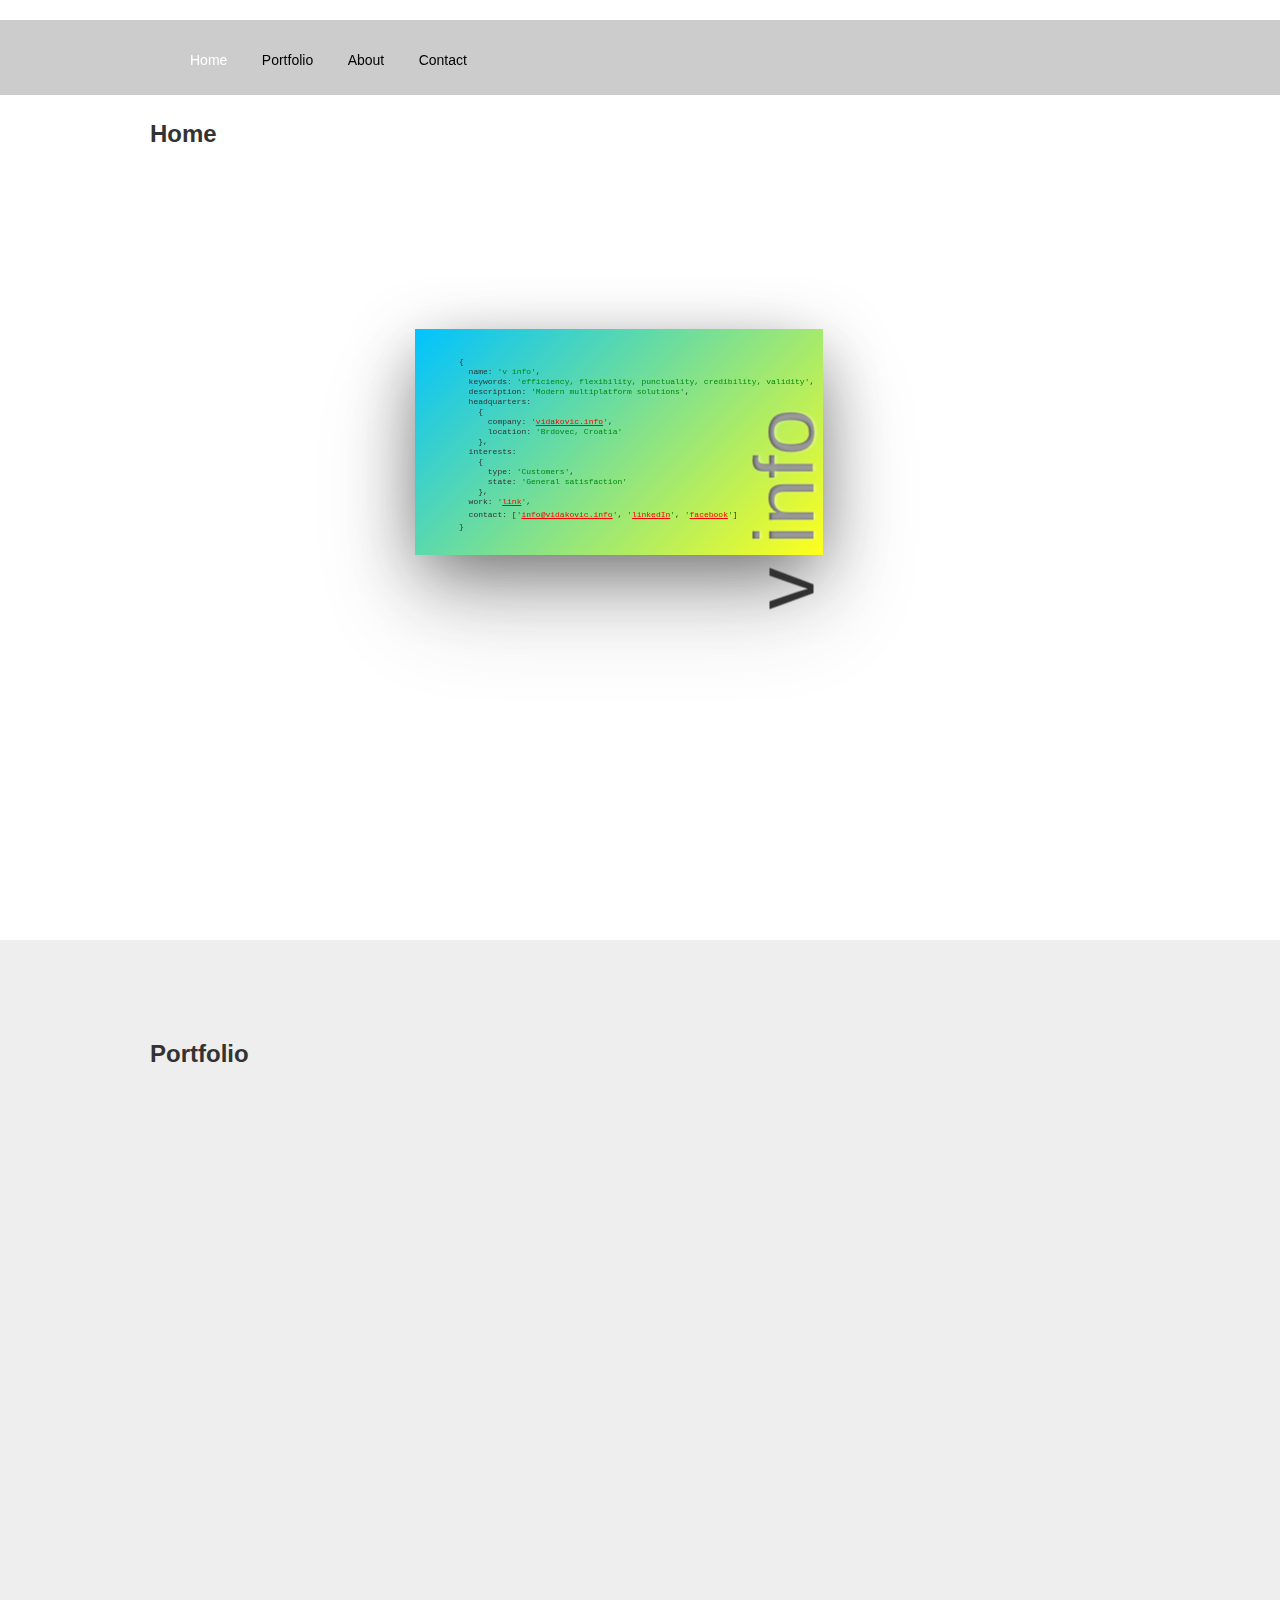
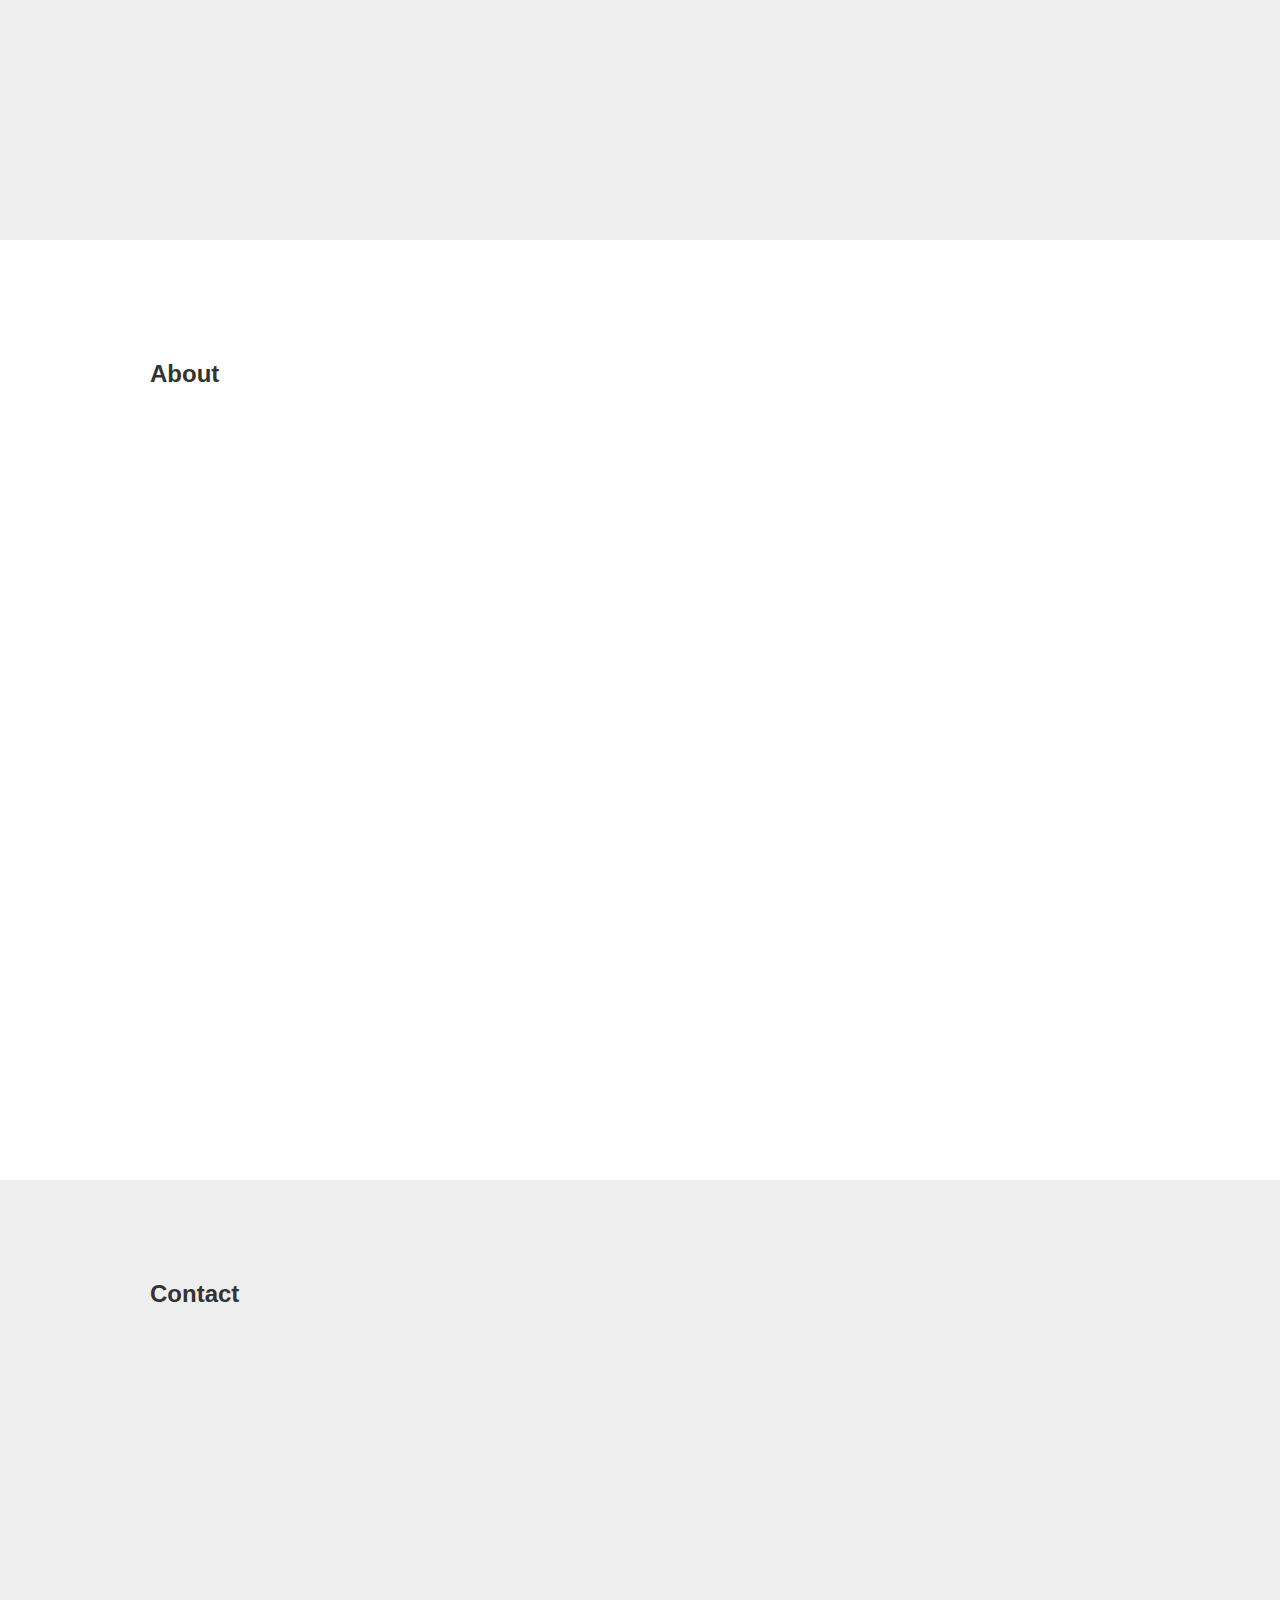
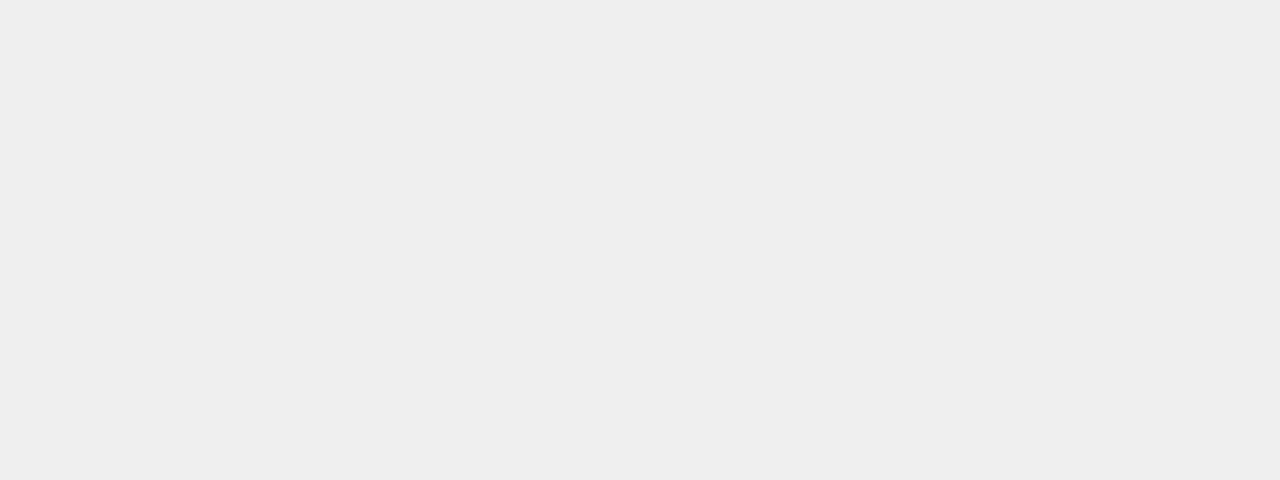
<file: index.html>
<!DOCTYPE html>
<html lang="en">

<head>
	<meta charset="UTF-8">
	<meta name="author" content="vidakovic.info">
	<meta name="description" content="Official website for best online content.">
	<meta name="keywords" content="HTML,CSS,JavaScript">
	<meta name="viewport" content="width=device-width, initial-scale=1.0">
	<meta http-equiv="X-UA-Compatible" content="ie=edge">
	<meta property="og:image" content="" />
	<title>v info</title>
	<!-- 	<link rel="stylesheet" href="assets/css/mini-default-237.min.css" /> -->
	<link rel="stylesheet" href="assets/css/style.css">
</head>

<body>
	<!-- 	<nav class="floating-menu">
		<h3>Floating Menu</h3>
		<a href="/css/">CSS</a>
		<a href="/html/">HTML</a>
		<a href="/coldfusion/">ColdFusion</a>
		<a href="/database/">Database</a>
	</nav> -->


	<header class="header">
		<div class="container">
			<nav class="navbar">
				<ul>
					<li>
						<a class="active" href="#home" title="Home">Home</a>
					</li>
					<li>
						<a href="#portfolio" title="Portfolio">Portfolio</a>
					</li>
					<li>
						<a href="#about" title="About">About</a>
					</li>
					<li>
						<a href="#contact" title="Contact">Contact</a>
					</li>
				</ul>
			</nav>
		</div>
	</header>



	<section id="home" class="page">
		<div class="container">
			<h2>Home</h2>
			<div class="scene scene--card">
				<div class="wcard">
					<div class="wcard__face wcard__face--front">
						<div id="wcontainer"></div>

					</div>
					<div class="wcard__face wcard__face--back">
						<u id="back">back</u>
						<p>
							<div class="credits" dir="rtl">
								<h3>Created with credits to</h3>
								<ul>
									<li>
										<a href="http://rutkauskas.dk/" target="_blank">idea</a>
									</li>
									<li>
										<a href="https://minicss.org/" target="_blank">mini.css</a>
									</li>
									<li>
										<a href="https://micku7zu.github.io/vanilla-tilt.js/" target="_blank">vanilla-tilt</a>
									</li>
									<li>
										<a href="https://github.com/ederssouza/vanillajs-scrollspy" target="_blank">vanillajs scrollspy</a>
									</li>
								</ul>
							</div>
						</p>
					</div>
				</div>
			</div>
		</div>
	</section>

	<section id="portfolio" class="page">
		<div class="container">
			<h2>Portfolio</h2>
		</div>
	</section>

	<section id="about" class="page">
		<div class="container">
			<h2>About</h2>
		</div>
	</section>

	<section id="contact" class="page">
		<div class="container">
			<h2>Contact</h2>
		</div>
	</section>






	<div class="wrap" id="wrap">

		<div class="navigation">
			<header>
				<a href="#" class="logo">Logo</a>
				<button>Home</button>
				<a href="#" class="button">News</a>
				<span>|</span>
				<button>About</button>
				<a href="#" role="button">Contact</a>
			</header>
			<input type="search" placeholder="Search or type URL" />
		</div>


		<!-- 		<main>
			<p>Lorem ipsum blah blah blah</p>
			<p class="lorem">Lorem ipsum dolor, sit amet consectetur adipisicing elit. Sit veniam delectus quo eius labore voluptas. Provident similique
				fugit nisi doloribus placeat in veritatis dolores ea at eum. Aut, alias? Perferendis, neque deleniti in porro ipsum consectetur
				laudantium totam placeat iure obcaecati temporibus molestiae debitis, ratione, at saepe laborum excepturi quo. Aspernatur
				architecto praesentium ad at expedita deleniti dignissimos mollitia commodi, facere maiores cupiditate molestiae quos
				inventore numquam libero in ullam fuga eos voluptatem optio voluptas eveniet perspiciatis sunt sed. Accusantium earum
				dolore alias delectus aliquid consectetur neque iusto ullam porro ex quam incidunt fugit enim, asperiores quisquam non
				doloribus iure cumque cum. Veniam optio ullam molestias eos officiis perferendis unde laudantium perspiciatis culpa officia,
				cum temporibus soluta id enim? Veritatis ratione nobis natus iusto dolor expedita autem? Molestiae rem dolorem amet id
				delectus eos aut veritatis non, aliquam obcaecati ad error in fugit vel corporis maxime aperiam neque dolorum tenetur?</p>
			<p class="lorem">Lorem ipsum dolor, sit amet consectetur adipisicing elit. Sit veniam delectus quo eius labore voluptas. Provident similique
				fugit nisi doloribus placeat in veritatis dolores ea at eum. Aut, alias? Perferendis, neque deleniti in porro ipsum consectetur
				laudantium totam placeat iure obcaecati temporibus molestiae debitis, ratione, at saepe laborum excepturi quo. Aspernatur
				architecto praesentium ad at expedita deleniti dignissimos mollitia commodi, facere maiores cupiditate molestiae quos
				inventore numquam libero in ullam fuga eos voluptatem optio voluptas eveniet perspiciatis sunt sed. Accusantium earum
				dolore alias delectus aliquid consectetur neque iusto ullam porro ex quam incidunt fugit enim, asperiores quisquam non
				doloribus iure cumque cum. Veniam optio ullam molestias eos officiis perferendis unde laudantium perspiciatis culpa officia,
				cum temporibus soluta id enim? Veritatis ratione nobis natus iusto dolor expedita autem? Molestiae rem dolorem amet id
				delectus eos aut veritatis non, aliquam obcaecati ad error in fugit vel corporis maxime aperiam neque dolorum tenetur?</p>
			<p class="lorem">Lorem ipsum dolor, sit amet consectetur adipisicing elit. Sit veniam delectus quo eius labore voluptas. Provident similique
				fugit nisi doloribus placeat in veritatis dolores ea at eum. Aut, alias? Perferendis, neque deleniti in porro ipsum consectetur
				laudantium totam placeat iure obcaecati temporibus molestiae debitis, ratione, at saepe laborum excepturi quo. Aspernatur
				architecto praesentium ad at expedita deleniti dignissimos mollitia commodi, facere maiores cupiditate molestiae quos
				inventore numquam libero in ullam fuga eos voluptatem optio voluptas eveniet perspiciatis sunt sed. Accusantium earum
				dolore alias delectus aliquid consectetur neque iusto ullam porro ex quam incidunt fugit enim, asperiores quisquam non
				doloribus iure cumque cum. Veniam optio ullam molestias eos officiis perferendis unde laudantium perspiciatis culpa officia,
				cum temporibus soluta id enim? Veritatis ratione nobis natus iusto dolor expedita autem? Molestiae rem dolorem amet id
				delectus eos aut veritatis non, aliquam obcaecati ad error in fugit vel corporis maxime aperiam neque dolorum tenetur?</p>
			<p class="lorem">Lorem ipsum dolor, sit amet consectetur adipisicing elit. Sit veniam delectus quo eius labore voluptas. Provident similique
				fugit nisi doloribus placeat in veritatis dolores ea at eum. Aut, alias? Perferendis, neque deleniti in porro ipsum consectetur
				laudantium totam placeat iure obcaecati temporibus molestiae debitis, ratione, at saepe laborum excepturi quo. Aspernatur
				architecto praesentium ad at expedita deleniti dignissimos mollitia commodi, facere maiores cupiditate molestiae quos
				inventore numquam libero in ullam fuga eos voluptatem optio voluptas eveniet perspiciatis sunt sed. Accusantium earum
				dolore alias delectus aliquid consectetur neque iusto ullam porro ex quam incidunt fugit enim, asperiores quisquam non
				doloribus iure cumque cum. Veniam optio ullam molestias eos officiis perferendis unde laudantium perspiciatis culpa officia,
				cum temporibus soluta id enim? Veritatis ratione nobis natus iusto dolor expedita autem? Molestiae rem dolorem amet id
				delectus eos aut veritatis non, aliquam obcaecati ad error in fugit vel corporis maxime aperiam neque dolorum tenetur?</p>
			<p class="lorem">Lorem ipsum dolor, sit amet consectetur adipisicing elit. Sit veniam delectus quo eius labore voluptas. Provident similique
				fugit nisi doloribus placeat in veritatis dolores ea at eum. Aut, alias? Perferendis, neque deleniti in porro ipsum consectetur
				laudantium totam placeat iure obcaecati temporibus molestiae debitis, ratione, at saepe laborum excepturi quo. Aspernatur
				architecto praesentium ad at expedita deleniti dignissimos mollitia commodi, facere maiores cupiditate molestiae quos
				inventore numquam libero in ullam fuga eos voluptatem optio voluptas eveniet perspiciatis sunt sed. Accusantium earum
				dolore alias delectus aliquid consectetur neque iusto ullam porro ex quam incidunt fugit enim, asperiores quisquam non
				doloribus iure cumque cum. Veniam optio ullam molestias eos officiis perferendis unde laudantium perspiciatis culpa officia,
				cum temporibus soluta id enim? Veritatis ratione nobis natus iusto dolor expedita autem? Molestiae rem dolorem amet id
				delectus eos aut veritatis non, aliquam obcaecati ad error in fugit vel corporis maxime aperiam neque dolorum tenetur?</p>
			<p class="lorem">Lorem ipsum dolor, sit amet consectetur adipisicing elit. Sit veniam delectus quo eius labore voluptas. Provident similique
				fugit nisi doloribus placeat in veritatis dolores ea at eum. Aut, alias? Perferendis, neque deleniti in porro ipsum consectetur
				laudantium totam placeat iure obcaecati temporibus molestiae debitis, ratione, at saepe laborum excepturi quo. Aspernatur
				architecto praesentium ad at expedita deleniti dignissimos mollitia commodi, facere maiores cupiditate molestiae quos
				inventore numquam libero in ullam fuga eos voluptatem optio voluptas eveniet perspiciatis sunt sed. Accusantium earum
				dolore alias delectus aliquid consectetur neque iusto ullam porro ex quam incidunt fugit enim, asperiores quisquam non
				doloribus iure cumque cum. Veniam optio ullam molestias eos officiis perferendis unde laudantium perspiciatis culpa officia,
				cum temporibus soluta id enim? Veritatis ratione nobis natus iusto dolor expedita autem? Molestiae rem dolorem amet id
				delectus eos aut veritatis non, aliquam obcaecati ad error in fugit vel corporis maxime aperiam neque dolorum tenetur?</p>
			<p class="lorem">Lorem ipsum dolor, sit amet consectetur adipisicing elit. Sit veniam delectus quo eius labore voluptas. Provident similique
				fugit nisi doloribus placeat in veritatis dolores ea at eum. Aut, alias? Perferendis, neque deleniti in porro ipsum consectetur
				laudantium totam placeat iure obcaecati temporibus molestiae debitis, ratione, at saepe laborum excepturi quo. Aspernatur
				architecto praesentium ad at expedita deleniti dignissimos mollitia commodi, facere maiores cupiditate molestiae quos
				inventore numquam libero in ullam fuga eos voluptatem optio voluptas eveniet perspiciatis sunt sed. Accusantium earum
				dolore alias delectus aliquid consectetur neque iusto ullam porro ex quam incidunt fugit enim, asperiores quisquam non
				doloribus iure cumque cum. Veniam optio ullam molestias eos officiis perferendis unde laudantium perspiciatis culpa officia,
				cum temporibus soluta id enim? Veritatis ratione nobis natus iusto dolor expedita autem? Molestiae rem dolorem amet id
				delectus eos aut veritatis non, aliquam obcaecati ad error in fugit vel corporis maxime aperiam neque dolorum tenetur?</p>
			<p class="lorem">Lorem ipsum dolor, sit amet consectetur adipisicing elit. Sit veniam delectus quo eius labore voluptas. Provident similique
				fugit nisi doloribus placeat in veritatis dolores ea at eum. Aut, alias? Perferendis, neque deleniti in porro ipsum consectetur
				laudantium totam placeat iure obcaecati temporibus molestiae debitis, ratione, at saepe laborum excepturi quo. Aspernatur
				architecto praesentium ad at expedita deleniti dignissimos mollitia commodi, facere maiores cupiditate molestiae quos
				inventore numquam libero in ullam fuga eos voluptatem optio voluptas eveniet perspiciatis sunt sed. Accusantium earum
				dolore alias delectus aliquid consectetur neque iusto ullam porro ex quam incidunt fugit enim, asperiores quisquam non
				doloribus iure cumque cum. Veniam optio ullam molestias eos officiis perferendis unde laudantium perspiciatis culpa officia,
				cum temporibus soluta id enim? Veritatis ratione nobis natus iusto dolor expedita autem? Molestiae rem dolorem amet id
				delectus eos aut veritatis non, aliquam obcaecati ad error in fugit vel corporis maxime aperiam neque dolorum tenetur?</p>

		</main> -->

	</div>






	<script type="text/javascript" src="assets/js/vanilla-tilt.min.js"></script>
	<script type="text/javascript" src="assets/js/script.mine.js"></script>

	<script>
		var menu = document.querySelector('.navbar');
		scrollSpy(menu, 3000, 'easeInOutQuint');
	</script>

</body>

</html>
</file>
<file: assets/css/style.css>
/** MAIN Content */

html,
body {
	font-family: Arial, Helvetica, sans-serif;
	width: 100%;
	height: 100%;
	margin: 0;
	padding: 0;
	color: #333333;
}

/* body { 
		display: flex; 
		display: -webkit-box; 
		display: -ms-flexbox; 
		align-items: center;
		justify-content: center; } */

pre {
	padding: 28px;
	margin: 16px;
	line-height: 10px;
	font-size: 8px;
	-webkit-transform: translateZ(-80px);
	transform: translateZ(-80px);
	-webkit-transition: .2s;
	transition: .2s;
}

.value {
	color: #081;
}

a.value {
	border: none;
	cursor: pointer;
	color: inherit !important;
	text-decoration: none;
	border-bottom: 1px solid #081;
}

.value a {
	color: red
}

.value a:hover {
	color: yellow
}

/*****/

/** CARD decoration */

.credits {
	text-align: right;
}

.credits h3 {
	padding-right: 30px;
}

.credits a {
	color: rgba(255, 255, 255, 0.603)
}

#back:hover {
	cursor: pointer;
}

#wcontainer {
	width: 408px;
	height: 226px;
	transform-style: preserve-3d;
	/* display: inline-block;  */
	/* box-sizing: border-box;  */
	/*border:1px solid gray;*/
	/* background-image: linear-gradient(135deg, #ff00ba 0%, #fae713 100%); */
	background-image: linear-gradient(135deg, #00c3ff 0%, #ffff1c 100%);
}

#wcontainer:after {
	content: '';
	position: absolute;
	top: 0;
	left: 0;
	height: 100%;
	width: 100%;
	box-shadow: 0 20px 70px -10px rgba(51, 51, 51, 0.7), 0 50px 100px 0 rgba(51, 51, 51, 0.2);
	/*z-index: -1;*/
}

#wcontent {
	transform: translateZ(75px)
}

.item {
	line-height: 15px;
}

#vinfo {
	-webkit-transform: rotate(-90deg);
	-moz-transform: rotate(-90deg);
	-o-transform: rotate(-90deg);
	-ms-transform: rotate(-90deg);
	transform: rotate(-90deg);
	margin-left: 220px;
	margin-top: -165px;
	font-size: 84px;
	width: 300px;
}

#info {
	background-color: #565656;
	color: transparent;
	text-shadow: 0px 2px 3px rgba(255, 255, 255, 0.4);
	-webkit-background-clip: text;
	-moz-background-clip: text;
	background-clip: text;
}

/*****/

/** CARD FLIPPING*/

.scene {
	width: 450px;
	height: 300px;
	margin: 40px 0;
	perspective: 600px;
	display: block;
	margin-top: 150px;
	margin-left: auto;
	margin-right: auto;
}

.wcard {
	width: 100%;
	height: 100%;
	transition: transform 1s;
	transform-style: preserve-3d;
	position: relative;
}

.wcard.is-flipped {
	transform: rotateY(180deg);
}

.wcard__face {
	position: absolute;
	width: 100%;
	height: 100%;
	backface-visibility: hidden;
}

/* .card__face--front { background: transparent;	} */

.wcard__face--back {
	background: none;
	transform: rotateY(180deg);
}

/*****/

/** FLOATING MENU */

.floating-menu {
	padding: 5px;
	width: 130px;
	z-index: 1;
	position: fixed;
	right: 11%;
	top: 5em;
	text-align: right;
	line-height: 18px;
}

.floating-menu a,
.floating-menu h3 {
	font-size: 0.9em;
	display: block;
	margin: 0 0.5em;
	background: #dbdbdb;
}

/*****/

/** STICKY NAVBAR */

* {
	box-sizing: border-box;
}

.wrap {
	width: 80%;
	overflow: auto;
	position: relative;
	margin-left: auto;
	margin-right: auto;
}

.navigation {
	position: absolute;
	left: 20px;
	right: 20px;
	top: 150px;
}

.navigation input {
	width: 100%;
	border: 1px solid #ccc;
	padding: 8px;
	font-size: 15px;
	transition: 0.2s;
}

.fix-search .navigation {
	position: fixed;
	top: 10px;
}

.fix-search .navigation input {
	width: 80%;
	margin-left: 11%;
}

main {
	padding: 15em 20px;
	/* 		display: flex;
		flex-wrap: wrap;
		justify-content: space-between; */
}

/*****/

/** Scrollspy */

.container {
	max-width: 980px;
	margin: 0 auto;
}

h2 {
	padding: 100px 0 15px;
}

.header {
	background-color: rgba(0, 0, 0, .2);
	height: 75px;
	position: fixed;
	transition: all 0.3s ease;
	width: 100%;
	z-index: 1;
}

.navbar {
	height: 75px;
}

.navbar ul {
	margin: 15px 0 0 0;
}

.navbar li {
	display: inline;
	list-style: none;
	margin: 0 30px 0 0;
}

.navbar a {
	color: black;
	font-size: 14px;
	line-height: 50px;
	text-decoration: none;
	transition: color .2s;
}

.navbar a.active {
	color: #fff;
	line-height: 50px;
	text-decoration: none;
}

.page {
	height: 100%;
	width: 100%;
}

.page:nth-child(odd) {
	background-color: #eee;
}

.page:nth-child(even) {
	background-color: #fff;
}

/*****/
</file>
<file: assets/css/mini-default-237.min.css>
html{font-size:16px}html,*{font-family:-apple-system, BlinkMacSystemFont,"Segoe UI","Roboto", "Droid Sans","Helvetica Neue", Helvetica, Arial, sans-serif;line-height:1.5;-webkit-text-size-adjust:100%}*{font-size:1rem}body{margin:0;color:#212121;background:#f8f8f8}article,aside,section,figcaption,figure,main,details,menu{display:block}summary{display:list-item}abbr[title]{border-bottom:none;text-decoration:underline}audio,video{display:inline-block}svg:not(:root){overflow:hidden}input{overflow:visible}img{max-width:100%;height:auto}dfn{font-style:italic}h1,h2,h3,h4,h5,h6{line-height:1.2em;margin:0.75rem 0.5rem;font-weight:500}h1 small,h2 small,h3 small,h4 small,h5 small,h6 small{color:#424242;display:block;margin-top:-.25rem}h1{font-size:2rem}h2{font-size:1.6875rem}h3{font-size:1.4375rem}h4{font-size:1.1875rem}h5{font-size:1rem}h6{font-size:.8125rem}p{margin:.5rem}ol,ul{margin:.5rem;padding-left:1rem}b,strong{font-weight:700}hr{box-sizing:content-box;border:0;overflow:visible;line-height:1.25em;margin:.5rem;height:.0625rem;background:linear-gradient(to right, #bdbdbd, #8c8c8c, #bdbdbd)}blockquote{display:block;position:relative;font-style:italic;background:#eee;margin:.5rem;padding:0.5rem 0.5rem 1.5rem;border-left:.25rem solid #505050;border-radius:0 .125rem .125rem 0}blockquote:after{position:absolute;font-style:normal;font-size:.875rem;color:#505050;left:.625rem;bottom:0;content:"— " attr(cite)}code,kbd,pre,samp{font-family:monospace, monospace}code{border-radius:.125rem;background:#e6e6e6;padding:0.125rem 0.25rem}pre{overflow:auto;border-radius:0 .125rem .125rem 0;background:#e6e6e6;padding:.75rem;margin:.5rem;border-left:.25rem solid #1565c0}kbd{border-radius:.125rem;background:#0c0c0c;color:#fafafa;padding:0.125rem 0.25rem}small,sup,sub{font-size:.75em}sup{top:-.5em}sub{bottom:-.25em}sup,sub{line-height:0;position:relative;vertical-align:baseline}a{color:#0277bd;text-decoration:underline;opacity:1;transition:opacity 0.3s}a:visited{color:#01579b}a:hover,a:focus{opacity:0.75}figcaption{font-size:.8125rem;color:#424242}.container{margin:0 auto;padding:0 .75rem}.row{box-sizing:border-box;display:-webkit-box;-webkit-box-flex:0;-webkit-box-orient:horizontal;-webkit-box-direction:normal;display:-webkit-flex;display:flex;-webkit-flex:0 1 auto;flex:0 1 auto;-webkit-flex-flow:row wrap;flex-flow:row wrap}.col-sm,[class^='col-sm-'],[class^='col-sm-offset-'],.row[class*='cols-sm-']>*{box-sizing:border-box;-webkit-box-flex:0;-webkit-flex:0 0 auto;flex:0 0 auto;padding:0 0.25rem}.col-sm,.row.cols-sm>*{-webkit-box-flex:1;max-width:100%;-webkit-flex-grow:1;flex-grow:1;-webkit-flex-basis:0;flex-basis:0}.col-sm-1,.row.cols-sm-1>*{max-width:8.33333%;-webkit-flex-basis:8.33333%;flex-basis:8.33333%}.col-sm-2,.row.cols-sm-2>*{max-width:16.66667%;-webkit-flex-basis:16.66667%;flex-basis:16.66667%}.col-sm-3,.row.cols-sm-3>*{max-width:25%;-webkit-flex-basis:25%;flex-basis:25%}.col-sm-4,.row.cols-sm-4>*{max-width:33.33333%;-webkit-flex-basis:33.33333%;flex-basis:33.33333%}.col-sm-5,.row.cols-sm-5>*{max-width:41.66667%;-webkit-flex-basis:41.66667%;flex-basis:41.66667%}.col-sm-6,.row.cols-sm-6>*{max-width:50%;-webkit-flex-basis:50%;flex-basis:50%}.col-sm-7,.row.cols-sm-7>*{max-width:58.33333%;-webkit-flex-basis:58.33333%;flex-basis:58.33333%}.col-sm-8,.row.cols-sm-8>*{max-width:66.66667%;-webkit-flex-basis:66.66667%;flex-basis:66.66667%}.col-sm-9,.row.cols-sm-9>*{max-width:75%;-webkit-flex-basis:75%;flex-basis:75%}.col-sm-10,.row.cols-sm-10>*{max-width:83.33333%;-webkit-flex-basis:83.33333%;flex-basis:83.33333%}.col-sm-11,.row.cols-sm-11>*{max-width:91.66667%;-webkit-flex-basis:91.66667%;flex-basis:91.66667%}.col-sm-12,.row.cols-sm-12>*{max-width:100%;-webkit-flex-basis:100%;flex-basis:100%}.col-sm-offset-0{margin-left:0}.col-sm-offset-1{margin-left:8.33333%}.col-sm-offset-2{margin-left:16.66667%}.col-sm-offset-3{margin-left:25%}.col-sm-offset-4{margin-left:33.33333%}.col-sm-offset-5{margin-left:41.66667%}.col-sm-offset-6{margin-left:50%}.col-sm-offset-7{margin-left:58.33333%}.col-sm-offset-8{margin-left:66.66667%}.col-sm-offset-9{margin-left:75%}.col-sm-offset-10{margin-left:83.33333%}.col-sm-offset-11{margin-left:91.66667%}.col-sm-normal{-webkit-order:initial;order:initial}.col-sm-first{-webkit-order:-999;order:-999}.col-sm-last{-webkit-order:999;order:999}@media screen and (min-width: 768px){.col-md,[class^='col-md-'],[class^='col-md-offset-'],.row[class*='cols-md-']>*{box-sizing:border-box;-webkit-box-flex:0;-webkit-flex:0 0 auto;flex:0 0 auto;padding:0 0.25rem}.col-md,.row.cols-md>*{-webkit-box-flex:1;max-width:100%;-webkit-flex-grow:1;flex-grow:1;-webkit-flex-basis:0;flex-basis:0}.col-md-1,.row.cols-md-1>*{max-width:8.33333%;-webkit-flex-basis:8.33333%;flex-basis:8.33333%}.col-md-2,.row.cols-md-2>*{max-width:16.66667%;-webkit-flex-basis:16.66667%;flex-basis:16.66667%}.col-md-3,.row.cols-md-3>*{max-width:25%;-webkit-flex-basis:25%;flex-basis:25%}.col-md-4,.row.cols-md-4>*{max-width:33.33333%;-webkit-flex-basis:33.33333%;flex-basis:33.33333%}.col-md-5,.row.cols-md-5>*{max-width:41.66667%;-webkit-flex-basis:41.66667%;flex-basis:41.66667%}.col-md-6,.row.cols-md-6>*{max-width:50%;-webkit-flex-basis:50%;flex-basis:50%}.col-md-7,.row.cols-md-7>*{max-width:58.33333%;-webkit-flex-basis:58.33333%;flex-basis:58.33333%}.col-md-8,.row.cols-md-8>*{max-width:66.66667%;-webkit-flex-basis:66.66667%;flex-basis:66.66667%}.col-md-9,.row.cols-md-9>*{max-width:75%;-webkit-flex-basis:75%;flex-basis:75%}.col-md-10,.row.cols-md-10>*{max-width:83.33333%;-webkit-flex-basis:83.33333%;flex-basis:83.33333%}.col-md-11,.row.cols-md-11>*{max-width:91.66667%;-webkit-flex-basis:91.66667%;flex-basis:91.66667%}.col-md-12,.row.cols-md-12>*{max-width:100%;-webkit-flex-basis:100%;flex-basis:100%}.col-md-offset-0{margin-left:0}.col-md-offset-1{margin-left:8.33333%}.col-md-offset-2{margin-left:16.66667%}.col-md-offset-3{margin-left:25%}.col-md-offset-4{margin-left:33.33333%}.col-md-offset-5{margin-left:41.66667%}.col-md-offset-6{margin-left:50%}.col-md-offset-7{margin-left:58.33333%}.col-md-offset-8{margin-left:66.66667%}.col-md-offset-9{margin-left:75%}.col-md-offset-10{margin-left:83.33333%}.col-md-offset-11{margin-left:91.66667%}.col-md-normal{-webkit-order:initial;order:initial}.col-md-first{-webkit-order:-999;order:-999}.col-md-last{-webkit-order:999;order:999}}@media screen and (min-width: 1280px){.col-lg,[class^='col-lg-'],[class^='col-lg-offset-'],.row[class*='cols-lg-']>*{box-sizing:border-box;-webkit-box-flex:0;-webkit-flex:0 0 auto;flex:0 0 auto;padding:0 0.25rem}.col-lg,.row.cols-lg>*{-webkit-box-flex:1;max-width:100%;-webkit-flex-grow:1;flex-grow:1;-webkit-flex-basis:0;flex-basis:0}.col-lg-1,.row.cols-lg-1>*{max-width:8.33333%;-webkit-flex-basis:8.33333%;flex-basis:8.33333%}.col-lg-2,.row.cols-lg-2>*{max-width:16.66667%;-webkit-flex-basis:16.66667%;flex-basis:16.66667%}.col-lg-3,.row.cols-lg-3>*{max-width:25%;-webkit-flex-basis:25%;flex-basis:25%}.col-lg-4,.row.cols-lg-4>*{max-width:33.33333%;-webkit-flex-basis:33.33333%;flex-basis:33.33333%}.col-lg-5,.row.cols-lg-5>*{max-width:41.66667%;-webkit-flex-basis:41.66667%;flex-basis:41.66667%}.col-lg-6,.row.cols-lg-6>*{max-width:50%;-webkit-flex-basis:50%;flex-basis:50%}.col-lg-7,.row.cols-lg-7>*{max-width:58.33333%;-webkit-flex-basis:58.33333%;flex-basis:58.33333%}.col-lg-8,.row.cols-lg-8>*{max-width:66.66667%;-webkit-flex-basis:66.66667%;flex-basis:66.66667%}.col-lg-9,.row.cols-lg-9>*{max-width:75%;-webkit-flex-basis:75%;flex-basis:75%}.col-lg-10,.row.cols-lg-10>*{max-width:83.33333%;-webkit-flex-basis:83.33333%;flex-basis:83.33333%}.col-lg-11,.row.cols-lg-11>*{max-width:91.66667%;-webkit-flex-basis:91.66667%;flex-basis:91.66667%}.col-lg-12,.row.cols-lg-12>*{max-width:100%;-webkit-flex-basis:100%;flex-basis:100%}.col-lg-offset-0{margin-left:0}.col-lg-offset-1{margin-left:8.33333%}.col-lg-offset-2{margin-left:16.66667%}.col-lg-offset-3{margin-left:25%}.col-lg-offset-4{margin-left:33.33333%}.col-lg-offset-5{margin-left:41.66667%}.col-lg-offset-6{margin-left:50%}.col-lg-offset-7{margin-left:58.33333%}.col-lg-offset-8{margin-left:66.66667%}.col-lg-offset-9{margin-left:75%}.col-lg-offset-10{margin-left:83.33333%}.col-lg-offset-11{margin-left:91.66667%}.col-lg-normal{-webkit-order:initial;order:initial}.col-lg-first{-webkit-order:-999;order:-999}.col-lg-last{-webkit-order:999;order:999}}form{background:#eee;border:.0625rem solid #c9c9c9;margin:.5rem;padding:0.75rem 0.5rem 1.125rem}fieldset{border:.0625rem solid #d0d0d0;border-radius:.125rem;margin:.125rem;padding:.5rem}legend{box-sizing:border-box;display:table;max-width:100%;white-space:normal;font-weight:700;font-size:.875rem;padding:0.125rem 0.25rem}label{padding:0.25rem 0.5rem}.input-group{display:inline-block}.input-group.fluid{display:-webkit-box;-webkit-box-pack:justify;display:-webkit-flex;display:flex;-webkit-align-items:center;align-items:center;-webkit-justify-content:center;justify-content:center}.input-group.fluid>input{-webkit-box-flex:1;max-width:100%;-webkit-flex-grow:1;flex-grow:1;-webkit-flex-basis:0px;flex-basis:0px}@media screen and (max-width: 767px){.input-group.fluid{-webkit-box-orient:vertical;-webkit-align-items:stretch;align-items:stretch;-webkit-flex-direction:column;flex-direction:column}}.input-group.vertical{display:-webkit-box;-webkit-box-orient:vertical;-webkit-box-pack:justify;display:-webkit-flex;display:flex;-webkit-flex-direction:column;flex-direction:column;-webkit-align-items:stretch;align-items:stretch;-webkit-justify-content:center;justify-content:center}.input-group.vertical>input{-webkit-box-flex:1;max-width:100%;-webkit-flex-grow:1;flex-grow:1;-webkit-flex-basis:0px;flex-basis:0px}[type="number"]::-webkit-inner-spin-button,[type="number"]::-webkit-outer-spin-button{height:auto}textarea{overflow:auto}[type="search"]{-webkit-appearance:textfield;outline-offset:-2px}[type="search"]::-webkit-search-cancel-button,[type="search"]::-webkit-search-decoration{-webkit-appearance:none}input:not([type]),[type="text"],[type="email"],[type="number"],[type="search"],[type="password"],[type="url"],[type="tel"],textarea,select{box-sizing:border-box;background:#fafafa;color:#212121;border:.0625rem solid #c9c9c9;border-radius:.125rem;margin:.25rem;padding:0.5rem 0.75rem}input:not([type="button"]):not([type="submit"]):not([type="reset"]):hover,input:not([type="button"]):not([type="submit"]):not([type="reset"]):focus,textarea:hover,textarea:focus,select:hover,select:focus{border-color:#0288d1;box-shadow:none}input:not([type="button"]):not([type="submit"]):not([type="reset"]):invalid,input:not([type="button"]):not([type="submit"]):not([type="reset"]):focus:invalid,textarea:invalid,textarea:focus:invalid,select:invalid,select:focus:invalid{border-color:#d32f2f;box-shadow:none}input:not([type="button"]):not([type="submit"]):not([type="reset"])[readonly],textarea[readonly],select[readonly]{background:#e5e5e5;border-color:#c9c9c9}select:not([multiple]):not([size]){padding-right:1.5rem;background:url('data:image/svg+xml, <svg xmlns="http://www.w3.org/2000/svg" viewBox="0 0 1 1.5"><path fill="%23212121" d="M.25.75h.5L.5 1"/></svg>') no-repeat right;background-color:#fafafa;-webkit-appearance:none;-moz-appearance:none;appearance:none}select:not([multiple]):not([size])[readonly]{background-color:#e5e5e5}select{max-width:100%}option{overflow:hidden;text-overflow:ellipsis}::-webkit-input-placeholder{opacity:1;color:#616161}::-moz-placeholder{opacity:1;color:#616161}::-ms-placeholder{opacity:1;color:#616161}::placeholder{opacity:1;color:#616161}button::-moz-focus-inner,[type="button"]::-moz-focus-inner,[type="reset"]::-moz-focus-inner,[type="submit"]::-moz-focus-inner{border-style:none;padding:0}button,html [type="button"],[type="reset"],[type="submit"]{-webkit-appearance:button}button{overflow:visible;text-transform:none}button,[type="button"],[type="submit"],[type="reset"],a.button,label.button,.button,a[role="button"],label[role="button"],[role="button"]{display:inline-block;background:rgba(220,220,220,0.75);color:#212121;border:0;border-radius:.125rem;padding:0.5rem 0.75rem;margin:.5rem;text-decoration:none;transition:background 0.3s;cursor:pointer}button:hover,button:focus,[type="button"]:hover,[type="button"]:focus,[type="submit"]:hover,[type="submit"]:focus,[type="reset"]:hover,[type="reset"]:focus,a.button:hover,a.button:focus,label.button:hover,label.button:focus,.button:hover,.button:focus,a[role="button"]:hover,a[role="button"]:focus,label[role="button"]:hover,label[role="button"]:focus,[role="button"]:hover,[role="button"]:focus{background:#dcdcdc;opacity:1}input:disabled,input[disabled],textarea:disabled,textarea[disabled],select:disabled,select[disabled],button:disabled,button[disabled],.button:disabled,.button[disabled],[role="button"]:disabled,[role="button"][disabled]{cursor:not-allowed;opacity:.75}input[type="file"]{border:0;height:1px;width:1px;margin:-1px;overflow:hidden;padding:0;position:absolute;clip:rect(0 0 0 0);-webkit-clip-path:inset(100%);clip-path:inset(100%)}.button-group{display:-webkit-box;display:-webkit-flex;display:flex;border:.0625rem solid #bdbdbd;border-radius:.125rem;margin:.5rem}.button-group>button,.button-group [type="button"],.button-group>[type="submit"],.button-group>[type="reset"],.button-group>.button,.button-group>[role="button"]{margin:0;-webkit-box-flex:1;max-width:100%;-webkit-flex:1 1 auto;flex:1 1 auto;text-align:center;border:0;border-radius:0}.button-group>:not(:first-child){border-left:.0625rem solid #bdbdbd}@media screen and (max-width: 767px){.button-group{-webkit-box-orient:vertical;-webkit-flex-direction:column;flex-direction:column}.button-group>:not(:first-child){border:0;border-top:.0625rem solid #bdbdbd}}[type="checkbox"],[type="radio"]{height:1px;width:1px;margin:-1px;overflow:hidden;position:absolute;clip:rect(0 0 0 0);-webkit-clip-path:inset(100%);clip-path:inset(100%)}.input-group [type="checkbox"]+label,.input-group [type="radio"]+label{position:relative;display:inline-block;margin-left:1.25rem;cursor:pointer}.input-group [type="checkbox"]+label:before,.input-group [type="radio"]+label:before{display:inline-block;position:absolute;top:.375rem;left:0;width:1rem;height:1rem;content:'';border:.0625rem solid #bdbdbd;border-radius:.125rem;background:#fafafa;color:#212121;margin-left:-1.25rem}.input-group [type="checkbox"]+label:hover:before,.input-group [type="checkbox"]+label:focus:before,.input-group [type="radio"]+label:hover:before,.input-group [type="radio"]+label:focus:before{border-color:#0288d1}.input-group [type="checkbox"]:focus+label:before,.input-group [type="radio"]:focus+label:before{border-color:#0288d1}.input-group [type="radio"]+label:before,.input-group [type="radio"]+label:after{border-radius:50%}.input-group [type="checkbox"][disabled]+label,.input-group [type="radio"][disabled]+label,.input-group [type="checkbox"]:disabled+label,.input-group [type="radio"]:disabled+label{cursor:not-allowed}.input-group [type="checkbox"][disabled]+label:before,.input-group [type="checkbox"][disabled]+label:after,.input-group [type="radio"][disabled]+label:before,.input-group [type="radio"][disabled]+label:after,.input-group [type="checkbox"]:disabled+label:before,.input-group [type="checkbox"]:disabled+label:after,.input-group [type="radio"]:disabled+label:before,.input-group [type="radio"]:disabled+label:after{opacity:.75}.input-group [type="checkbox"]:checked+label:after,.input-group [type="radio"]:checked+label:after{position:absolute;background:#212121;content:'';margin-left:-1.25rem;top:.625rem;left:.25rem;width:.625rem;height:.625rem}.input-group [type="checkbox"]+label.switch:before,.input-group [type="radio"]+label.switch:before{top:.5rem;width:1.75rem;height:.875rem;border:0;border-radius:.5rem;background:#c9c9c9;margin-left:-2.375rem}.input-group [type="checkbox"]+label.switch:after,.input-group [type="radio"]+label.switch:after{display:inline-block;content:'';position:absolute;left:0;width:1.25rem;height:1.25rem;background:#e0e0e0;border-radius:100%;top:.3125rem;margin-left:-3rem;transition:left 0.3s}.input-group [type="checkbox"]:checked+label.switch:before,.input-group [type="radio"]:checked+label.switch:before{background:#dcdcdc}.input-group [type="checkbox"]:checked+label.switch:after,.input-group [type="radio"]:checked+label.switch:after{left:1.75rem;width:1.25rem;height:1.25rem;top:.3125rem;margin-left:-3rem;background:#0277bd}button.primary,[type="button"].primary,[type="submit"].primary,[type="reset"].primary,.button.primary,[role="button"].primary{background:rgba(2,119,189,0.9);color:#fafafa}button.primary:hover,button.primary:focus,[type="button"].primary:hover,[type="button"].primary:focus,[type="submit"].primary:hover,[type="submit"].primary:focus,[type="reset"].primary:hover,[type="reset"].primary:focus,.button.primary:hover,.button.primary:focus,[role="button"].primary:hover,[role="button"].primary:focus{background:#0277bd}button.secondary,[type="button"].secondary,[type="submit"].secondary,[type="reset"].secondary,.button.secondary,[role="button"].secondary{background:rgba(198,40,40,0.9);color:#fafafa}button.secondary:hover,button.secondary:focus,[type="button"].secondary:hover,[type="button"].secondary:focus,[type="submit"].secondary:hover,[type="submit"].secondary:focus,[type="reset"].secondary:hover,[type="reset"].secondary:focus,.button.secondary:hover,.button.secondary:focus,[role="button"].secondary:hover,[role="button"].secondary:focus{background:#c62828}button.tertiary,[type="button"].tertiary,[type="submit"].tertiary,[type="reset"].tertiary,.button.tertiary,[role="button"].tertiary{background:rgba(95,145,51,0.9);color:#fafafa}button.tertiary:hover,button.tertiary:focus,[type="button"].tertiary:hover,[type="button"].tertiary:focus,[type="submit"].tertiary:hover,[type="submit"].tertiary:focus,[type="reset"].tertiary:hover,[type="reset"].tertiary:focus,.button.tertiary:hover,.button.tertiary:focus,[role="button"].tertiary:hover,[role="button"].tertiary:focus{background:#5f9133}button.inverse,[type="button"].inverse,[type="submit"].inverse,[type="reset"].inverse,.button.inverse,[role="button"].inverse{background:rgba(12,12,12,0.9);color:#fafafa}button.inverse:hover,button.inverse:focus,[type="button"].inverse:hover,[type="button"].inverse:focus,[type="submit"].inverse:hover,[type="submit"].inverse:focus,[type="reset"].inverse:hover,[type="reset"].inverse:focus,.button.inverse:hover,.button.inverse:focus,[role="button"].inverse:hover,[role="button"].inverse:focus{background:#0c0c0c}button.small,[type="button"].small,[type="submit"].small,[type="reset"].small,.button.small,[role="button"].small{border-radius:.0625rem;padding:0.25rem 0.375rem}button.large,[type="button"].large,[type="submit"].large,[type="reset"].large,.button.large,[role="button"].large{border-radius:.25rem;padding:0.75rem 1.125rem}header{display:block;height:2.75rem;background:#12171a;color:#f5f5f5;padding:0.125rem 0.5rem;white-space:nowrap;overflow-x:auto;overflow-y:hidden}header .logo{color:#f5f5f5;font-size:1.75rem;line-height:1.3125em;margin:0.0625rem 0.375rem 0.0625rem 0.0625rem;transition:opacity 0.3s}header button,header [type="button"],header a.button,header label.button,header .button,header a[role="button"],header label[role="button"],header [role="button"]{background:#12171a;color:#f5f5f5;vertical-align:top;margin:0.125rem 0}header button:hover,header button:focus,header [type="button"]:hover,header [type="button"]:focus,header a.button:hover,header a.button:focus,header label.button:hover,header label.button:focus,header .button:hover,header .button:focus,header a[role="button"]:hover,header a[role="button"]:focus,header label[role="button"]:hover,header label[role="button"]:focus,header [role="button"]:hover,header [role="button"]:focus{background:#20292e}header .logo,header a.button,header a[role="button"]{text-decoration:none}header.row{box-sizing:content-box}nav{display:block;background:#eceff1;border:.0625rem solid #c9c9c9;margin:.5rem;padding:0.75rem 1rem}nav a,nav a:visited{display:block;color:#145caf;text-decoration:none}nav .sublink-1{padding-left:1rem;position:relative}nav .sublink-1:before{position:absolute;left:.1875rem;top:-.0625rem;content:'';height:100%;border:.0625rem solid #bdbdbd;border-left:0}nav .sublink-2{padding-left:2rem;position:relative}nav .sublink-2:before{position:absolute;left:.1875rem;top:-.0625rem;content:'';height:100%;border:.0625rem solid #bdbdbd;border-left:0}footer{display:block;background:#192024;color:#f5f5f5;margin:1rem 0 0;padding:1.5rem 0.5rem 0.75rem;font-size:.875rem}footer a,footer a:visited{color:#0288d1}header.sticky,footer.sticky{position:-webkit-sticky;position:sticky;z-index:1101}header.sticky{top:0}footer.sticky{bottom:0}.drawer-toggle:before{position:relative;top:.4375rem;font-family:sans-serif;font-size:2.5rem;line-height:.125;content:'\2261'}.drawer{display:block;box-sizing:border-box;position:fixed;top:0;width:320px;height:100vh;overflow-y:auto;background:#eceff1;border:.0625rem solid #c9c9c9;margin:0;z-index:1110}.drawer:not(.right){left:-320px;transition:left 0.3s}.drawer.right{right:-320px;transition:right 0.3s}.drawer .close{position:absolute;top:.75rem;right:.25rem;z-index:1111;padding:0}@media screen and (max-width: 320px){.drawer{width:100%}}@media screen and (min-width: 768px){.drawer:not(.persistent){position:static;height:100%;z-index:1100}.drawer:not(.persistent) .close{display:none}.drawer-toggle:not(.persistent){display:none}}:checked+.drawer:not(.right){left:0}:checked+.drawer.right{right:0}table{border-collapse:separate;border-spacing:0;border:.0625rem solid #c9c9c9;margin:0 auto}table caption{font-size:1.5rem;margin:.5rem}table tr{padding:.5rem}table th,table td{padding:.625rem;border-left:.0625rem solid #c9c9c9;border-top:.0625rem solid #c9c9c9}table td{background:#fafafa}table thead th{border-top:0}table th{background:#e6e6e6}table th:first-child,table td:first-child{border-left:0}@media screen and (max-width: 767px){table:not(.preset){border-collapse:collapse;border:0;width:100%}table:not(.preset) thead,table:not(.preset) th{border:0;height:1px;width:1px;margin:-1px;overflow:hidden;padding:0;position:absolute;clip:rect(0 0 0 0);-webkit-clip-path:inset(100%);clip-path:inset(100%)}table:not(.preset) tr{display:block;border:.0625rem solid #c9c9c9;background:#fafafa;margin-bottom:.625rem}table:not(.preset) td{display:block;border:0;border-bottom:.0625rem solid #c9c9c9;text-align:right;min-height:1.5rem}table:not(.preset) td:before{content:attr(data-label);float:left;font-weight:700}table:not(.preset) td:last-child{border-bottom:0}}@media screen and (min-width: 768px){table.horizontal,table.scrollable{display:-webkit-box;-webkit-box-flex:0;-webkit-box-orient:horizontal;-webkit-box-direction:normal;display:-webkit-flex;display:flex;-webkit-flex:0 1 auto;flex:0 1 auto;-webkit-flex-flow:row wrap;flex-flow:row wrap;padding:.5rem}table.horizontal caption,table.scrollable caption{-webkit-box-flex:1;max-width:100%;-webkit-flex:0 0 100%;flex:0 0 100%}table.horizontal thead,table.horizontal tbody,table.scrollable thead,table.scrollable tbody{display:-webkit-box;-webkit-box-flex:0;-webkit-box-orient:horizontal;-webkit-box-direction:normal;display:-webkit-flex;display:flex}table.horizontal thead,table.scrollable thead{z-index:999}table.horizontal tr,table.scrollable tr{display:-webkit-box;display:-webkit-flex;display:flex}table.horizontal thead,table.horizontal tbody{-webkit-flex-flow:row nowrap;flex-flow:row nowrap}table.horizontal tbody{overflow:auto;-webkit-box-pack:justify;-webkit-justify-content:space-between;justify-content:space-between;-webkit-flex:1 0 0;flex:1 0 0}table.horizontal tr{-webkit-box-flex:1;-webkit-box-orient:vertical;-webkit-box-direction:normal;-webkit-flex-direction:column;flex-direction:column;-webkit-flex:1 0 auto;flex:1 0 auto}table.horizontal th,table.horizontal td{width:100%;border:.0625rem solid #c9c9c9}table.horizontal th:not(:first-child),table.horizontal td:not(:first-child){border-top:0}table.horizontal th{text-align:right}table.horizontal thead tr:first-child{padding-left:0}table.horizontal tbody tr:first-child>td{padding-left:1.25rem}table.scrollable{overflow:auto;max-height:400px;border:0;padding-top:0}table.scrollable thead,table.scrollable tbody{-webkit-box-flex:1;max-width:100%;-webkit-flex-flow:row wrap;flex-flow:row wrap;-webkit-flex:0 0 100%;flex:0 0 100%;border:.0625rem solid #c9c9c9}table.scrollable tbody{border-top:0;margin-top:-0.0625rem}table.scrollable tr{-webkit-box-flex:0;-webkit-box-orient:horizontal;-webkit-box-direction:normal;-webkit-flex-flow:row wrap;flex-flow:row wrap;-webkit-flex:0 0 100%;flex:0 0 100%;padding:0}table.scrollable th,table.scrollable td{-webkit-box-flex:1;-webkit-flex:1 0 0%;flex:1 0 0%;overflow:hidden;text-overflow:ellipsis}table.scrollable thead{position:sticky;top:0}}@media screen and (max-width: 767px){table.horizontal.preset,table.scrollable.preset{display:-webkit-box;-webkit-box-flex:0;-webkit-box-orient:horizontal;-webkit-box-direction:normal;display:-webkit-flex;display:flex;-webkit-flex:0 1 auto;flex:0 1 auto;-webkit-flex-flow:row wrap;flex-flow:row wrap;padding:.5rem}table.horizontal.preset caption,table.scrollable.preset caption{-webkit-box-flex:1;max-width:100%;-webkit-flex:0 0 100%;flex:0 0 100%}table.horizontal.preset thead,table.horizontal.preset tbody,table.scrollable.preset thead,table.scrollable.preset tbody{display:-webkit-box;-webkit-box-flex:0;-webkit-box-orient:horizontal;-webkit-box-direction:normal;display:-webkit-flex;display:flex}table.horizontal.preset thead,table.scrollable.preset thead{z-index:999}table.horizontal.preset tr,table.scrollable.preset tr{display:-webkit-box;display:-webkit-flex;display:flex}table.horizontal.preset thead,table.horizontal.preset tbody{-webkit-flex-flow:row nowrap;flex-flow:row nowrap}table.horizontal.preset tbody{overflow:auto;-webkit-box-pack:justify;-webkit-justify-content:space-between;justify-content:space-between;-webkit-flex:1 0 0;flex:1 0 0}table.horizontal.preset tr{-webkit-box-flex:1;-webkit-box-orient:vertical;-webkit-box-direction:normal;-webkit-flex-direction:column;flex-direction:column;-webkit-flex:1 0 auto;flex:1 0 auto}table.horizontal.preset th,table.horizontal.preset td{width:100%;border:.0625rem solid #c9c9c9}table.horizontal.preset th:not(:first-child),table.horizontal.preset td:not(:first-child){border-top:0}table.horizontal.preset th{text-align:right}table.horizontal.preset thead tr:first-child{padding-left:0}table.horizontal.preset tbody tr:first-child>td{padding-left:1.25rem}table.scrollable.preset{overflow:auto;max-height:400px;border:0;padding-top:0}table.scrollable.preset thead,table.scrollable.preset tbody{-webkit-box-flex:1;max-width:100%;-webkit-flex-flow:row wrap;flex-flow:row wrap;-webkit-flex:0 0 100%;flex:0 0 100%;border:.0625rem solid #c9c9c9}table.scrollable.preset tbody{border-top:0;margin-top:-0.0625rem}table.scrollable.preset tr{-webkit-box-flex:0;-webkit-box-orient:horizontal;-webkit-box-direction:normal;-webkit-flex-flow:row wrap;flex-flow:row wrap;-webkit-flex:0 0 100%;flex:0 0 100%;padding:0}table.scrollable.preset th,table.scrollable.preset td{-webkit-box-flex:1;-webkit-flex:1 0 0%;flex:1 0 0%;overflow:hidden;text-overflow:ellipsis}table.scrollable.preset thead{position:sticky;top:0}}table.striped tr:nth-of-type(2n)>td{background:#e5e5e5}@media screen and (max-width: 767px){table.striped:not(.preset) tr:nth-of-type(2n){background:#e5e5e5}}.card{display:-webkit-box;-webkit-box-orient:vertical;-webkit-box-pack:justify;-webkit-box-align:center;display:-webkit-flex;display:flex;-webkit-flex-direction:column;flex-direction:column;-webkit-justify-content:space-between;justify-content:space-between;-webkit-align-self:center;align-self:center;position:relative;width:100%;background:#fafafa;border:.0625rem solid #acacac;margin:.5rem;overflow:hidden}.card>.section{box-sizing:border-box;margin:0;border:0;border-radius:0;border-bottom:.0625rem solid #c9c9c9;padding:.5rem;width:100%}.card>.section.media{height:200px;padding:0;-o-object-fit:cover;object-fit:cover}.card>.section:last-child{border-bottom:0}@media screen and (min-width: 320px){.card{max-width:320px}}@media screen and (min-width: 480px){.card.large{max-width:480px}}@media screen and (min-width: 240px){.card.small{max-width:240px}}.card.fluid{max-width:100%;width:auto}.card.warning{background:#ffca28;border:.0625rem solid #e8b825}.card.warning>.section{border-bottom:.0625rem solid #e8b825}.card.warning>.section:last-child{border-bottom:0}.card.error{background:#b71c1c;color:#fafafa;border:.0625rem solid #a71a1a}.card.error>.section{border-bottom:.0625rem solid #a71a1a}.card.error>.section:last-child{border-bottom:0}.card>.section.dark{background:#e0e0e0}.card>.section.darker{background:#bdbdbd}.card>.section.double-padded{padding:.75rem}.tabs{width:100%;opacity:1;display:-webkit-box;-webkit-box-pack:justify;display:-webkit-flex;display:flex;-webkit-justify-content:space-between;justify-content:space-between;-webkit-flex-wrap:wrap;flex-wrap:wrap}.tabs>label{-webkit-box-flex:1;-webkit-flex-grow:1;flex-grow:1;-webkit-order:1;order:1;display:inline-block;height:1.5rem;cursor:pointer;transition:background 0.3s;background:#e6e6e6;border:.0625rem solid #bdbdbd;padding:.75rem}.tabs>label:hover,.tabs>label:focus{background:rgba(230,230,230,0.8)}.tabs>[type="radio"],.tabs>[type="checkbox"]{display:none;visibility:hidden}.tabs>label+div{-webkit-flex-basis:auto;flex-basis:auto;-webkit-order:2;order:2;height:1px;width:1px;margin:-1px;overflow:hidden;position:absolute;clip:rect(0 0 0 0);-webkit-clip-path:inset(100%);clip-path:inset(100%);-webkit-transform:scaleY(0);transform:scaleY(0);-webkit-transform-origin:top;transform-origin:top;transition:-webkit-transform 0.3s,
 transform 0.3s}.tabs>label:not(:first-of-type){border-left:0}.tabs>:checked+label{background:#eee;border-bottom-color:#0277bd}.tabs>:checked+label:hover,.tabs>:checked+label:focus{background:rgba(238,238,238,0.8)}.tabs>:checked+label+div{box-sizing:border-box;position:relative;height:400px;width:100%;overflow:auto;margin:0;-webkit-transform:scaleY(1);transform:scaleY(1);background:#fafafa;border:.0625rem solid #bdbdbd;border-top:0;padding:.5rem;clip:auto;-webkit-clip-path:inset(0%);clip-path:inset(0%)}.tabs.stacked{-webkit-box-orient:vertical;-webkit-flex-direction:column;flex-direction:column}.tabs.stacked>label{-webkit-order:initial;order:initial}.tabs.stacked>:checked+label{border:.0625rem solid #bdbdbd}.tabs.stacked>label+div{-webkit-order:initial;order:initial;-webkit-transform-origin:top;transform-origin:top}.tabs.stacked>label:not(:first-of-type){border:.0625rem solid #bdbdbd;border-top:0}.tabs.stacked>:checked+label+div{height:auto}@media screen and (max-width: 767px){.tabs{-webkit-box-orient:vertical;-webkit-flex-direction:column;flex-direction:column}.tabs>label{-webkit-order:initial;order:initial}.tabs>:checked+label{border:.0625rem solid #bdbdbd}.tabs>label+div{-webkit-order:initial;order:initial}.tabs>label:not(:first-of-type){border:.0625rem solid #bdbdbd;border-top:0}}mark{background:#0277bd;color:#fafafa;font-size:.9375em;line-height:1em;border-radius:.125rem;padding:0.125em 0.25em}mark.inline-block{display:inline-block}.toast{position:fixed;background:#424242;bottom:1.5rem;left:50%;transform:translate(-50%, -50%);color:#fafafa;border-radius:2rem;padding:0.75rem 1.5rem;z-index:1111}.tooltip{position:relative;display:inline-block}.tooltip:before,.tooltip:after{position:absolute;opacity:0;clip:rect(0 0 0 0);-webkit-clip-path:inset(100%);clip-path:inset(100%);transition:all 0.3s;z-index:1010;left:50%}.tooltip:not(.bottom):before,.tooltip:not(.bottom):after{bottom:75%}.tooltip.bottom:before,.tooltip.bottom:after{top:75%}.tooltip:hover:before,.tooltip:hover:after,.tooltip:focus:before,.tooltip:focus:after{opacity:1;clip:auto;-webkit-clip-path:inset(0%);clip-path:inset(0%)}.tooltip:before{content:'';background:transparent;border:.5rem solid transparent;left:50%;left:calc(50% - .5rem)}.tooltip:not(.bottom):before{border-top-color:#212121}.tooltip.bottom:before{border-bottom-color:#212121}.tooltip:after{content:attr(aria-label);background:#212121;border-radius:.125rem;color:#fafafa;padding:.5rem;white-space:nowrap;-webkit-transform:translateX(-50%);transform:translateX(-50%)}.tooltip:not(.bottom):after{margin-bottom:1rem}.tooltip.bottom:after{margin-top:1rem}.modal{position:fixed;top:0;left:0;display:none;width:100vw;height:100vh;background:rgba(0,0,0,0.45)}.modal .card{margin:0 auto;max-height:50vh;overflow:auto}.modal .card .close{position:absolute;top:.75rem;right:.25rem;padding:0}:checked+.modal{display:-webkit-box;-webkit-box-flex:0;display:-webkit-flex;display:flex;-webkit-flex:0 1 auto;flex:0 1 auto;z-index:1200}:checked+.modal .card .close{z-index:1211}mark.secondary{background:#e53935}mark.tertiary{background:#689f38}mark.tag{border-radius:200px;padding:0.25em 0.5em}mark.inline-block{font-size:1em;line-height:1.375em;padding:.375em}.toast.small{border-radius:1.5rem;padding:0.5rem 1rem}.toast.large{border-radius:3rem;padding:1.125rem 2.25rem}progress{display:block;vertical-align:baseline;-webkit-appearance:none;-moz-appearance:none;appearance:none;height:.625rem;width:90%;width:calc(100% - 1rem);margin:.5rem .5rem;border:0;border-radius:.125rem;background:#e0e0e0;color:#0277bd}progress::-webkit-progress-value{background:#0277bd;border-top-left-radius:.125rem;border-bottom-left-radius:.125rem}progress::-webkit-progress-bar{background:#e0e0e0}progress::-moz-progress-bar{background:#0277bd;border-top-left-radius:.125rem;border-bottom-left-radius:.125rem}progress[value="1000"]::-webkit-progress-value{border-radius:.125rem}progress[value="1000"]::-moz-progress-bar{border-radius:.125rem}@-webkit-keyframes spinner-donut-anim{0%{-webkit-transform:rotate(0deg)}100%{-webkit-transform:rotate(360deg)}}@keyframes spinner-donut-anim{0%{transform:rotate(0deg)}100%{transform:rotate(360deg)}}.spinner-donut{display:inline-block;border:.25rem solid #e3f2fd;border-left:.25rem solid #1565c0;border-radius:50%;width:1.25rem;height:1.25rem;-webkit-animation:spinner-donut-anim 1.2s linear infinite;animation:spinner-donut-anim 1.2s linear infinite}progress.inline{display:inline-block;vertical-align:middle;width:60%}progress.secondary{color:#e53935}progress.secondary::-webkit-progress-value{background:#e53935}progress.secondary::-moz-progress-bar{background:#e53935}progress.tertiary{color:#689f38}progress.tertiary::-webkit-progress-value{background:#689f38}progress.tertiary::-moz-progress-bar{background:#689f38}.spinner-donut.secondary{border:.25rem solid #ffebee;border-left:.25rem solid #c62828}.spinner-donut.tertiary{border:.25rem solid #e8f5e9;border-left:.25rem solid #2e7d32}.spinner-donut.large{border-width:.375rem;width:2rem;height:2rem}.hidden{display:none !important}.visually-hidden{position:absolute !important;width:1px !important;height:1px !important;margin:-1px !important;border:0 !important;padding:0 !important;clip:rect(0 0 0 0) !important;-webkit-clip-path:inset(100%) !important;clip-path:inset(100%) !important;overflow:hidden !important}ul.breadcrumbs{display:-webkit-box;display:-webkit-flex;display:flex;list-style:none;margin:.5rem;padding:0}ul.breadcrumbs li{-webkit-box-flex:1;max-width:100%;-webkit-flex-grow:1;flex-grow:1;-webkit-flex-basis:0;flex-basis:0;position:relative;text-align:center;background:#e6e6e6;height:2rem;line-height:2rem;margin-right:1.125rem}ul.breadcrumbs li:before,ul.breadcrumbs li:after{content:"";position:absolute;top:0;width:0;height:0;border:0 solid #e6e6e6;border-width:1rem 1rem}ul.breadcrumbs li:before{left:-1rem;border-left-color:transparent}ul.breadcrumbs li:after{left:100%;border-color:transparent;border-left-color:#e6e6e6}ul.breadcrumbs li:first-child:before{border:0}ul.breadcrumbs li:last-child{margin-right:0}ul.breadcrumbs li:last-child:after{border:0}.close{display:inline-block;width:1.5rem;font-family:sans-serif;font-size:1.5rem;line-height:1;font-weight:700;border-radius:2rem;background:rgba(230,230,230,0);vertical-align:top;cursor:pointer;transition:background 0.3s}.close:hover,.close:focus{background:#e6e6e6}.close:before{content:"\00D7";display:block;text-align:center}.bordered{border:1px solid rgba(0,0,0,0.25) !important}.rounded{border-radius:.125rem !important}.circular{border-radius:50% !important}.responsive-margin{margin:.25rem !important}@media screen and (min-width: 768px){.responsive-margin{margin:.375rem !important}}@media screen and (min-width: 1280px){.responsive-margin{margin:.5rem !important}}.responsive-padding{padding:0.125rem 0.25rem !important}@media screen and (min-width: 768px){.responsive-padding{padding:0.25rem 0.375rem !important}}@media screen and (min-width: 1280px){.responsive-padding{padding:0.375rem 0.5rem !important}}.shadowed{box-shadow:0 .25rem .25rem 0 rgba(0,0,0,0.125),0 .125rem .125rem -.125rem rgba(0,0,0,0.25) !important}@media screen and (max-width: 767px){.hidden-sm{display:none !important}}@media screen and (min-width: 768px) and (max-width: 1279px){.hidden-md{display:none !important}}@media screen and (min-width: 1280px){.hidden-lg{display:none !important}}@media screen and (max-width: 767px){.visually-hidden-sm{position:absolute !important;width:1px !important;height:1px !important;margin:-1px !important;border:0 !important;padding:0 !important;clip:rect(0 0 0 0) !important;-webkit-clip-path:inset(100%) !important;clip-path:inset(100%) !important;overflow:hidden !important}}@media screen and (min-width: 768px) and (max-width: 1279px){.visually-hidden-md{position:absolute !important;width:1px !important;height:1px !important;margin:-1px !important;border:0 !important;padding:0 !important;clip:rect(0 0 0 0) !important;-webkit-clip-path:inset(100%) !important;clip-path:inset(100%) !important;overflow:hidden !important}}@media screen and (min-width: 1280px){.visually-hidden-lg{position:absolute !important;width:1px !important;height:1px !important;margin:-1px !important;border:0 !important;padding:0 !important;clip:rect(0 0 0 0) !important;-webkit-clip-path:inset(100%) !important;clip-path:inset(100%) !important;overflow:hidden !important}}
</file>
